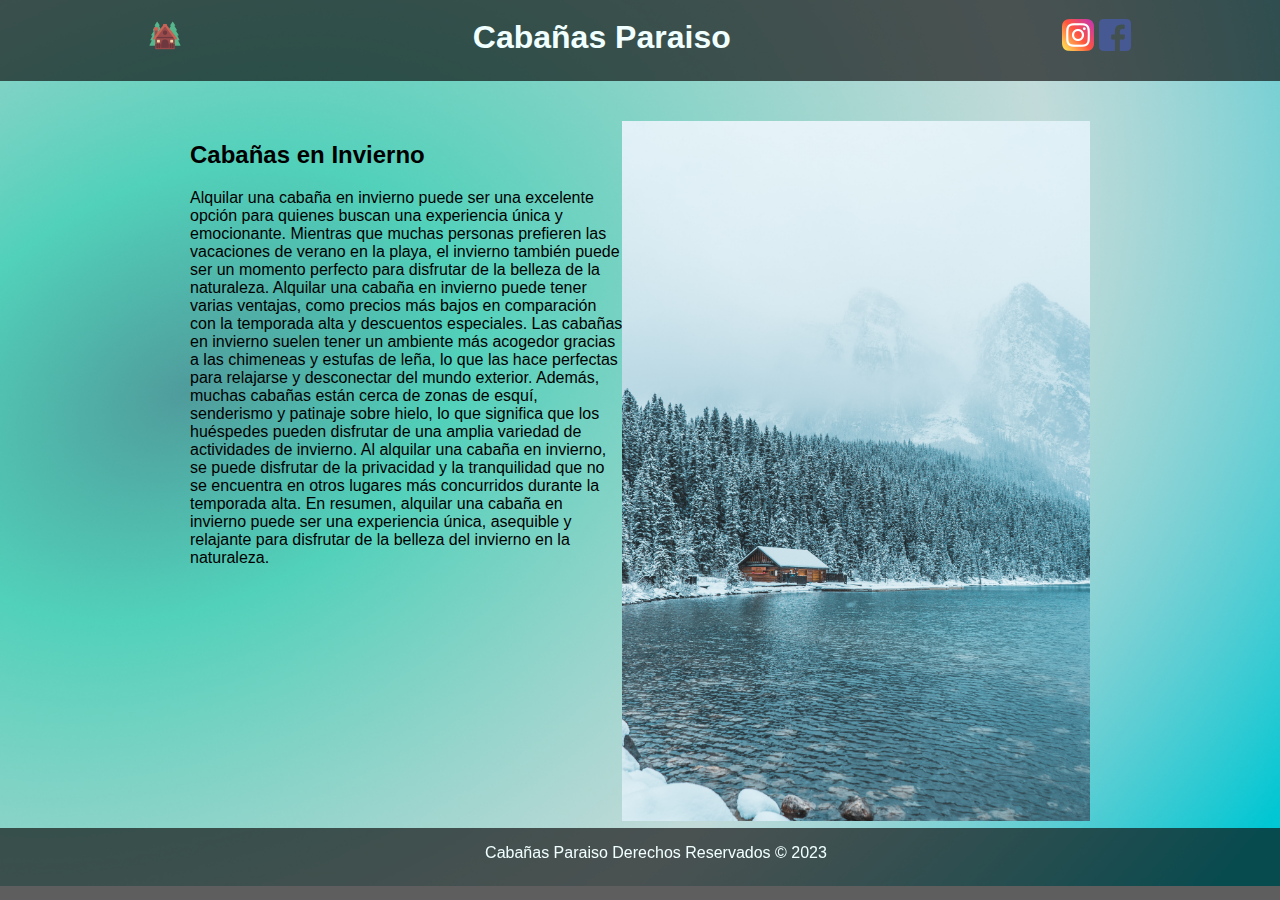
<file: noticia1.html>
<!DOCTYPE html>
<html lang="es">
  <head>
    <meta charset="UTF-8">
    <meta name="viewport" content="width=device-width, initial-scale=1.0">
    <title>Cabañas en Invierno</title>
    <link rel="stylesheet" href="styles.css">
  </head>
  <body>
    <header>
      <a href="index.html"><img src="Inicio.png" alt="Inicio"></a>
      <h1>Cabañas Paraiso</h1>
      <nav>
        <ul>
          <li>
            <a href="https://www.instagram.com/"><img src="instagramIcon.png" alt=""></a>
            <a href="https://www.facebook.com/"><img src="facebookIcon.png" alt=""></a>
          </li>
        </ul>
      </nav>
    </header>

    <main>
    <div class="noticia">
        <div class="texto">
            <h2>Cabañas en Invierno</h2>
            <p>Alquilar una cabaña en invierno puede ser una excelente opción para quienes buscan una experiencia única y emocionante. Mientras que muchas personas prefieren las vacaciones de verano en la playa, el invierno también puede ser un momento perfecto para disfrutar de la belleza de la naturaleza. Alquilar una cabaña en invierno puede tener varias ventajas, como precios más bajos en comparación con la temporada alta y descuentos especiales. Las cabañas en invierno suelen tener un ambiente más acogedor gracias a las chimeneas y estufas de leña, lo que las hace perfectas para relajarse y desconectar del mundo exterior. Además, muchas cabañas están cerca de zonas de esquí, senderismo y patinaje sobre hielo, lo que significa que los huéspedes pueden disfrutar de una amplia variedad de actividades de invierno. Al alquilar una cabaña en invierno, se puede disfrutar de la privacidad y la tranquilidad que no se encuentra en otros lugares más concurridos durante la temporada alta. En resumen, alquilar una cabaña en invierno puede ser una experiencia única, asequible y relajante para disfrutar de la belleza del invierno en la naturaleza.</p>
        </div>
        <div class="imagenNoticia">
            <img src="noticia1.jpg" alt="Imagen de la noticia">
        </div>
    </div>
    </main>

    <footer>
      <p>Cabañas Paraiso Derechos Reservados &copy; 2023</p>
    </footer>
  </body>
</html>
</file>
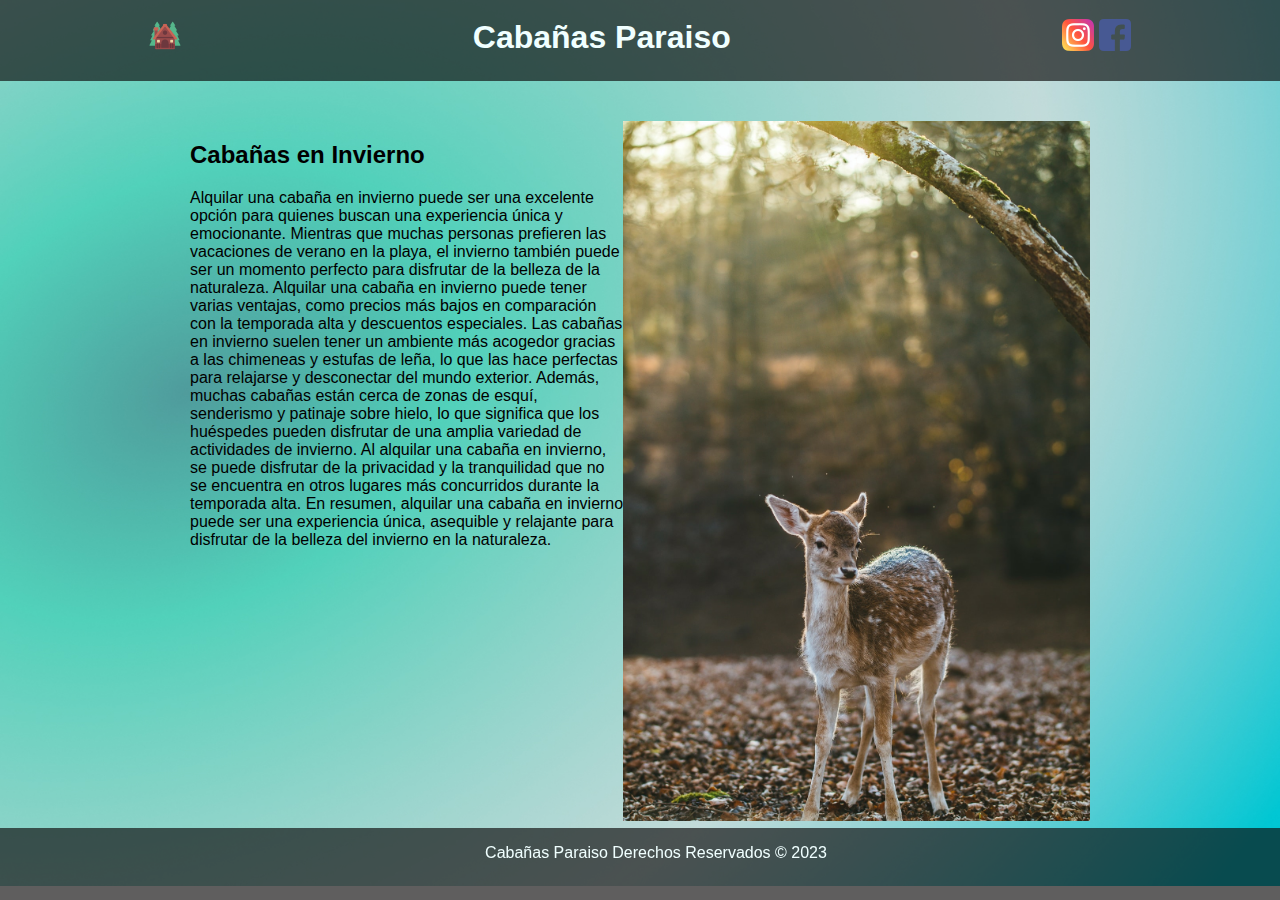
<file: noticia3.html>
<!DOCTYPE html>
<html lang="es">
  <head>
    <meta charset="UTF-8">
    <meta name="viewport" content="width=device-width, initial-scale=1.0">
    <title>Cabañas en Invierno</title>
    <link rel="stylesheet" href="styles.css">
  </head>
  <body>
    <header>
      <a href="index.html"><img src="Inicio.png" alt="Inicio"></a>
      <h1>Cabañas Paraiso</h1>
      <nav>
        <ul>
          <li>
            <a href="https://www.instagram.com/"><img src="instagramIcon.png" alt=""></a>
            <a href="https://www.facebook.com/"><img src="facebookIcon.png" alt=""></a>
          </li>
        </ul>
      </nav>
    </header>

    <main>
    <div class="noticia">
        <div class="texto">
            <h2>Cabañas en Invierno</h2>
            <p>Alquilar una cabaña en invierno puede ser una excelente opción para quienes buscan una experiencia única y emocionante. Mientras que muchas personas prefieren las vacaciones de verano en la playa, el invierno también puede ser un momento perfecto para disfrutar de la belleza de la naturaleza. Alquilar una cabaña en invierno puede tener varias ventajas, como precios más bajos en comparación con la temporada alta y descuentos especiales. Las cabañas en invierno suelen tener un ambiente más acogedor gracias a las chimeneas y estufas de leña, lo que las hace perfectas para relajarse y desconectar del mundo exterior. Además, muchas cabañas están cerca de zonas de esquí, senderismo y patinaje sobre hielo, lo que significa que los huéspedes pueden disfrutar de una amplia variedad de actividades de invierno. Al alquilar una cabaña en invierno, se puede disfrutar de la privacidad y la tranquilidad que no se encuentra en otros lugares más concurridos durante la temporada alta. En resumen, alquilar una cabaña en invierno puede ser una experiencia única, asequible y relajante para disfrutar de la belleza del invierno en la naturaleza.</p>
        </div>
        <div class="imagenNoticia">
            <img src="noticia3.jpg" alt="Imagen de la noticia">
        </div>
    </div>
    </main>

    <footer>
      <p>Cabañas Paraiso Derechos Reservados &copy; 2023</p>
    </footer>
  </body>
</html>
</file>
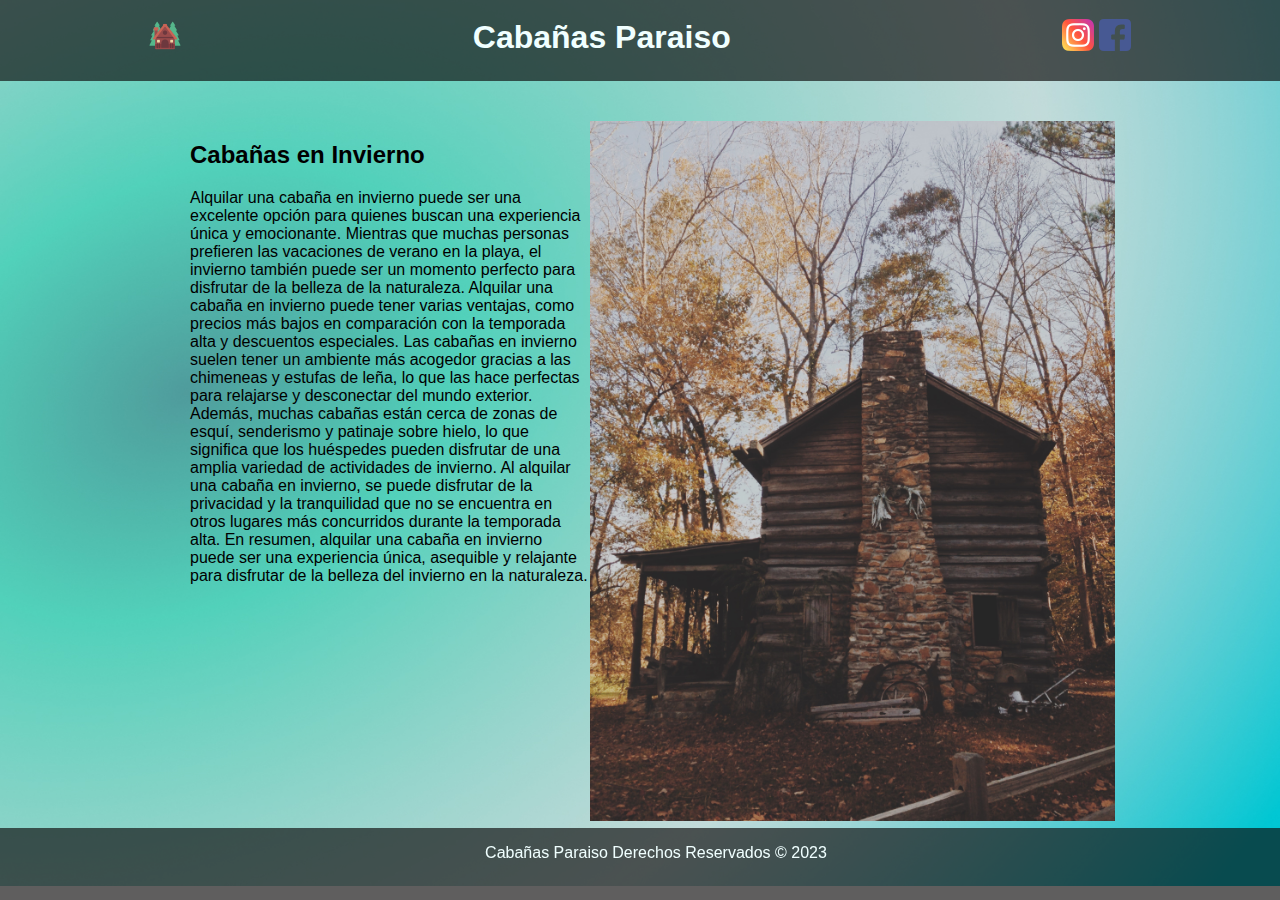
<file: noticia4.html>
<!DOCTYPE html>
<html lang="es">
  <head>
    <meta charset="UTF-8">
    <meta name="viewport" content="width=device-width, initial-scale=1.0">
    <title>Cabañas en Invierno</title>
    <link rel="stylesheet" href="styles.css">
  </head>
  <body>
    <header>
      <a href="index.html"><img src="Inicio.png" alt="Inicio"></a>
      <h1>Cabañas Paraiso</h1>
      <nav>
        <ul>
          <li>
            <a href="https://www.instagram.com/"><img src="instagramIcon.png" alt=""></a>
            <a href="https://www.facebook.com/"><img src="facebookIcon.png" alt=""></a>
          </li>
        </ul>
      </nav>
    </header>

    <main>
    <div class="noticia">
        <div class="texto">
            <h2>Cabañas en Invierno</h2>
            <p>Alquilar una cabaña en invierno puede ser una excelente opción para quienes buscan una experiencia única y emocionante. Mientras que muchas personas prefieren las vacaciones de verano en la playa, el invierno también puede ser un momento perfecto para disfrutar de la belleza de la naturaleza. Alquilar una cabaña en invierno puede tener varias ventajas, como precios más bajos en comparación con la temporada alta y descuentos especiales. Las cabañas en invierno suelen tener un ambiente más acogedor gracias a las chimeneas y estufas de leña, lo que las hace perfectas para relajarse y desconectar del mundo exterior. Además, muchas cabañas están cerca de zonas de esquí, senderismo y patinaje sobre hielo, lo que significa que los huéspedes pueden disfrutar de una amplia variedad de actividades de invierno. Al alquilar una cabaña en invierno, se puede disfrutar de la privacidad y la tranquilidad que no se encuentra en otros lugares más concurridos durante la temporada alta. En resumen, alquilar una cabaña en invierno puede ser una experiencia única, asequible y relajante para disfrutar de la belleza del invierno en la naturaleza.</p>
        </div>
        <div class="imagenNoticia">
            <img src="noticia4.jpg" alt="Imagen de la noticia">
        </div>
    </div>
    </main>

    <footer>
      <p>Cabañas Paraiso Derechos Reservados &copy; 2023</p>
    </footer>
  </body>
</html>
</file>
<file: styles.css>
/* Estilos generales */

body {
  font-family: Arial, sans-serif;
  margin: 0;
  padding: 0;
  background-image: url("fondo.jpg");
  background-position: center;
  background-repeat: no-repeat;
  background-size: cover;
}
header {

  background-color: #0c0a0aa8;
  padding: 0.2rem;
  text-align: center;
  color:azure;
  display: flex;
  flex-wrap: wrap;
  justify-content: space-around;
  
}

header h1 {
  align-items: center;
  justify-items: center;
}
header a {
  margin-top: 1rem;
  width: 32px;
  height: 32px;
  border-radius: 50%;
}
header a:hover {
  
  box-shadow: 0 0 20px rgb(255, 145, 0);
}

ul {
 text-decoration: none ;
 list-style: none ;
}

h1 {
  font-size: 2rem;
  text-align: center;
  margin-top: 1rem;
}

h1 span {
  color: #f00;
}

.card-container {
  display: flex;
  flex-wrap: wrap;
  justify-content: center;
}

.card {
  background-color: #0c0a0aa8;
  border-radius: 5px;
  box-shadow: 0 0 10px rgba(177, 174, 174, 0.726);	
  display: flex;	
  flex-direction: column;
  align-items: center;
  padding:20px;
  margin: 1rem;
  overflow: hidden;
  width: 200px;
  height: 350px;
  color:azure;
  justify-content: space-between;
  margin: 20px;
  border-radius: 10px 10px 0px 0px;
}

.card:hover {
  box-shadow: 0 0 20px rgb(255, 145, 0);
}

.card img {
  display: block;
  width: 175px;
  height: 100px;
  border-radius: 10px;	
  
}

.card h2 {
  font-size: 1.5rem;
  margin: 1rem;
}

.card p {
  font-size: 1.2rem;
  margin: 1rem;
}

.card a {
  background-color: #007bff;
  border: none;
  border-radius: 5px;
  color: #fff;
  display: block;
  font-size: 1.2rem;
  margin: 0.15rem;
  padding: 0.5rem;
  text-align: center;
  text-decoration: none;
  transition: background-color 0.3s ease;
}

.card a:hover {
  background-color: #0062cc;
  box-shadow: 0 0 20px rgb(255, 145, 0);
}

footer {
  background-color: #0c0a0aa8;
  padding: 1rem;
  text-align: center;
  color:azure;
  position: fixed;
  bottom: 0;
  width: 100%;
  height: 40px;
}

footer p {
  font-size: 1rem;
  margin: 0%;
}

/**/
.noticia {
  display: flex;
  flex-direction: row;
  max-width: 900px;
  margin: 0 auto;
  padding: 2.5rem;
  text-align: left;
}

.noticia .texto {
  width: 100%;
}

.noticia .imagenNoticia {
  display:flex;
  margin: 0 auto;
  width: 500px;
  height: 700px;
}

/* Estilos para dispositivos móviles */

@media (max-width: 767px) {
  .card-container {
    flex-direction: column;
  }

  .card {
    margin: 1rem 0;
    width: 100%;
  }
}
</file>
